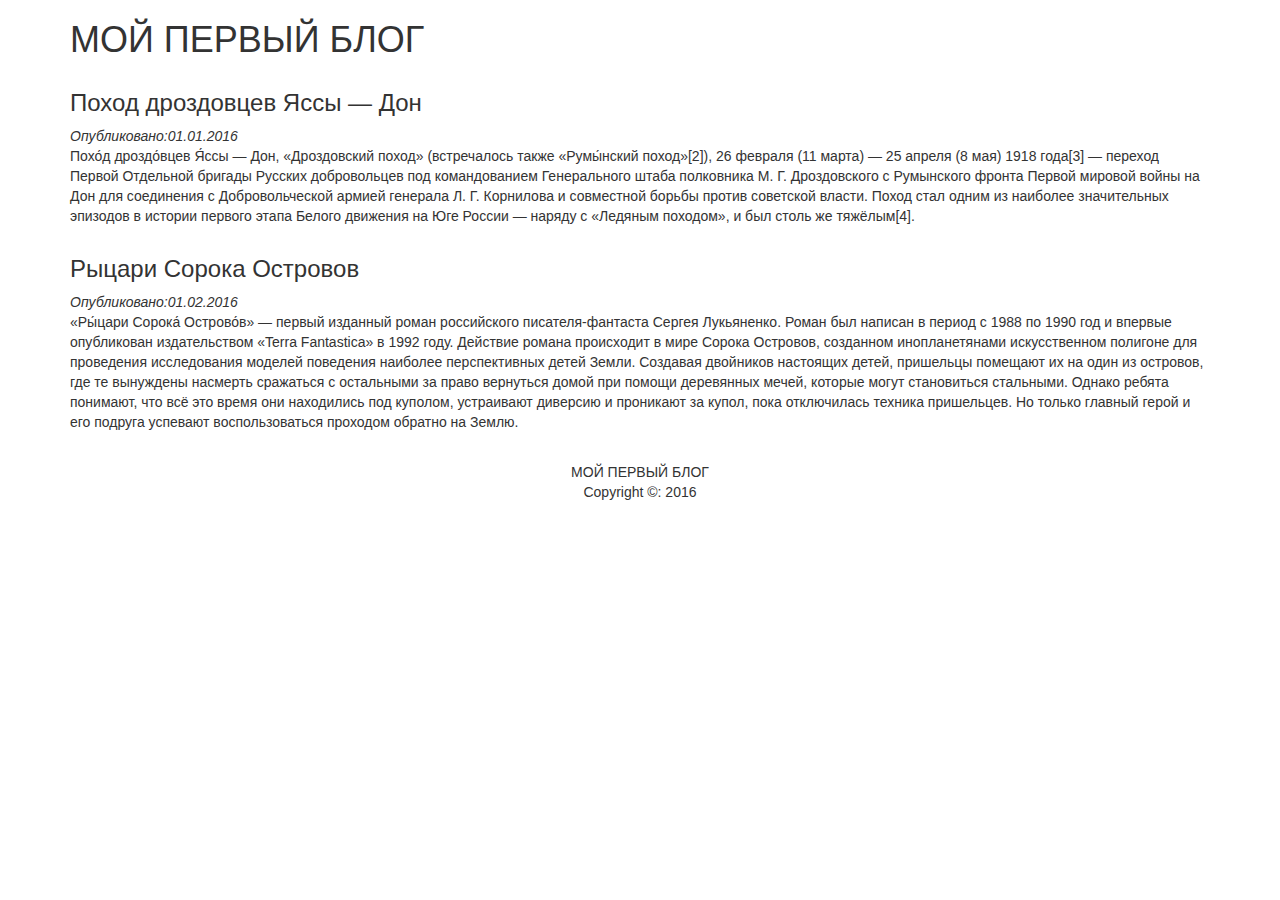
<file: index.html>
<!DOCTYPE html>
<html>
<head>
	<title>МОЙ ПЕРВЫЙ БЛОГ</title>
	<meta charset="utf-8">
	<link rel="stylesheet" type="text/css" href="style.css">
	<link rel="stylesheet" href="https://maxcdn.bootstrapcdn.com/bootstrap/3.3.6/css/bootstrap.min.css" >
</head>
<body>
	<div class="container">
		<h1>МОЙ ПЕРВЫЙ БЛОГ</h1>
		<div>
			<div class="article">
				<h3>Поход дроздовцев Яссы — Дон</h3>
				<em>Опубликовано:01.01.2016</em>
				<p>Похо́д дроздо́вцев Я́ссы — Дон, «Дроздовский поход» (встречалось также «Румы́нский поход»[2]), 26 февраля (11 марта) — 25 апреля (8 мая) 1918 года[3] — переход Первой Отдельной бригады Русских добровольцев под командованием Генерального штаба полковника М. Г. Дроздовского с Румынского фронта Первой мировой войны на Дон для соединения с Добровольческой армией генерала Л. Г. Корнилова и совместной борьбы против советской власти. Поход стал одним из наиболее значительных эпизодов в истории первого этапа Белого движения на Юге России — наряду с «Ледяным походом», и был столь же тяжёлым[4].</p>
			</div>

			<div class="article">
				<h3>Рыцари Сорока Островов</h3>
				<em>Опубликовано:01.02.2016</em>
				<p>«Ры́цари Сорока́ Острово́в» — первый изданный роман российского писателя-фантаста Сергея Лукьяненко. Роман был написан в период с 1988 по 1990 год и впервые опубликован издательством «Terra Fantastica» в 1992 году.

				Действие романа происходит в мире Сорока Островов, созданном инопланетянами искусственном полигоне для проведения исследования моделей поведения наиболее перспективных детей Земли. Создавая двойников настоящих детей, пришельцы помещают их на один из островов, где те вынуждены насмерть сражаться с остальными за право вернуться домой при помощи деревянных мечей, которые могут становиться стальными. Однако ребята понимают, что всё это время они находились под куполом, устраивают диверсию и проникают за купол, пока отключилась техника пришельцев. Но только главный герой и его подруга успевают воспользоваться проходом обратно на Землю.</p>
			</div>
		</div>
		<footer>
			<p>МОЙ ПЕРВЫЙ БЛОГ<br>Copyright &copy: 2016</p>
		</footer>
	</div>
</body>
</html>
</file>
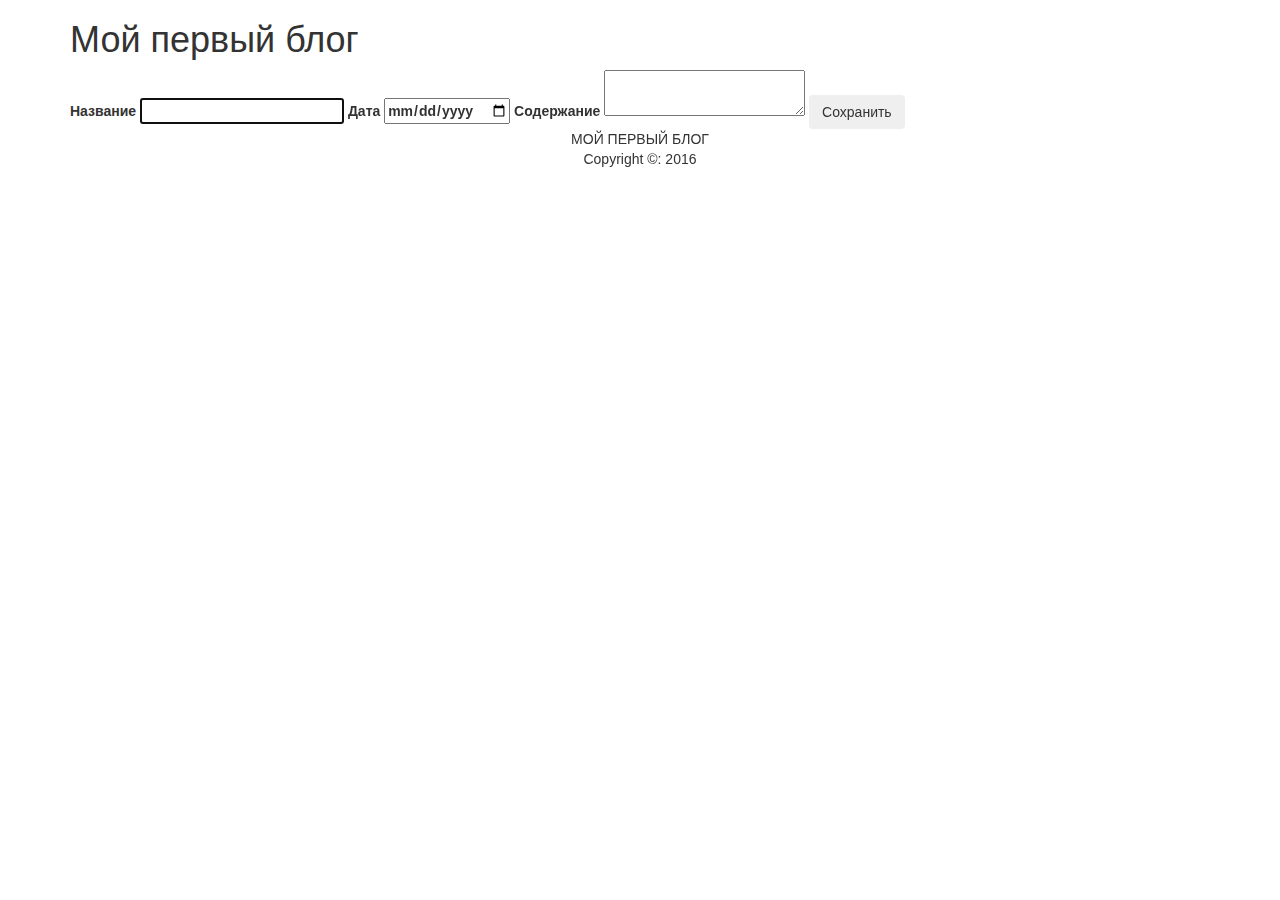
<file: views/add.html>
<!DOCTYPE html>
<html>
<head>
	<meta charset="utf8">
	<title>Мой первый блог</title>
	<link rel="stylesheet" type="text/css" href="../style.css">
	<link rel="stylesheet" href="https://maxcdn.bootstrapcdn.com/bootstrap/3.3.6/css/bootstrap.min.css" >
</head>
<body>
	<div class="container">
		<h1>Мой первый блог</h1>
		<div>
			<form method="post" action="index.php">
				<label>
					Название
					<input type="text" name="title" value="" class="form-item" autofocus required>
				</label>

				<label>
					Дата
					<input type="date" name="date" value="" class="form-item" required>
				</label>

				<label>
					Содержание
					<textarea name="content" value="" class="form-item" required></textarea>
				</label>

				<input type="submit" value="Сохранить" class="btn">
			</form>
		</div>
		<footer>
			<p>МОЙ ПЕРВЫЙ БЛОГ<br>Copyright &copy: 2016</p>
		</footer>
	</div>
</body>
</html>
</file>
<file: style.css>
footer{
	text-align: center;
}

.article{
	margin-top: 30px;
	margin-bottom: 30px;
}

.admin-table{
	width: 100%;
}
}
</file>
